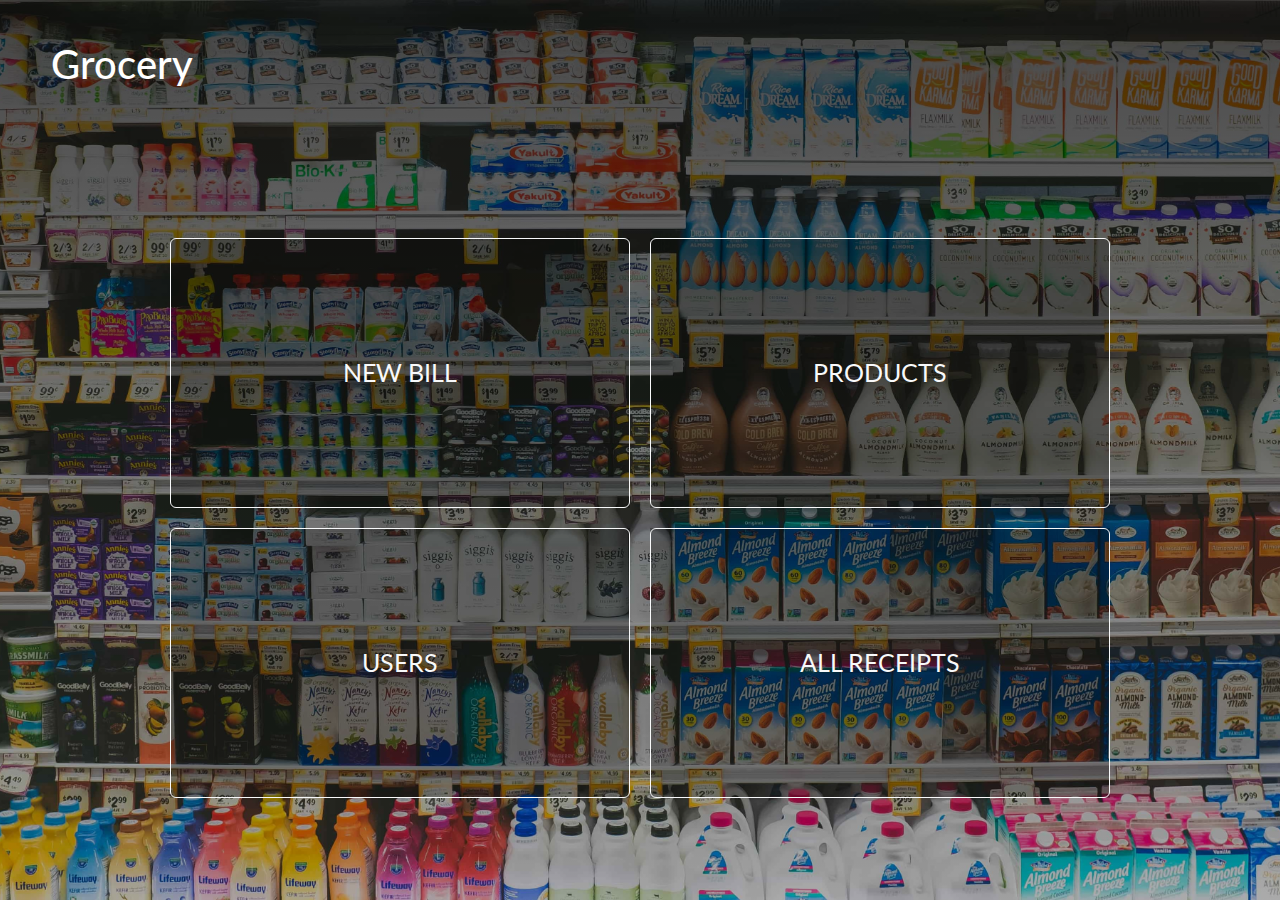
<file: templates/index.html>
<!DOCTYPE html>
<html lang="en">
  <head>
    <meta charset="UTF-8" />
    <meta name="viewport" content="width=device-width, initial-scale=1.0" />
    <link
      href="https://cdn.jsdelivr.net/npm/bootstrap@5.3.3/dist/css/bootstrap.min.css"
      rel="stylesheet"
      integrity="sha384-QWTKZyjpPEjISv5WaRU9OFeRpok6YctnYmDr5pNlyT2bRjXh0JMhjY6hW+ALEwIH"
      crossorigin="anonymous"
    />
    <link rel="stylesheet" href="/static/styles/style.css" class="css" />
    <title>Grocery App</title>
  </head>

  <body>
    <div class="heading">
      <h1>Grocery</h1>
    </div>
    <div class="actions">
      <div class="top">
        <a href="/new-receipt"
          ><button type="button" class="btn btn-outline-light">
            New Bill
          </button></a
        >
        <a href="/products"
          ><button type="button" class="btn btn-outline-light">
            Products
          </button></a
        >
      </div>

      <div class="bottom">
        <a href="/users">
          <button type="button" class="btn btn-outline-light">Users</button></a
        >
        <a href="/receipts"
          ><button type="button" class="btn btn-outline-light">
            All Receipts
          </button></a
        >
      </div>
    </div>
  </body>
</html>
</file>
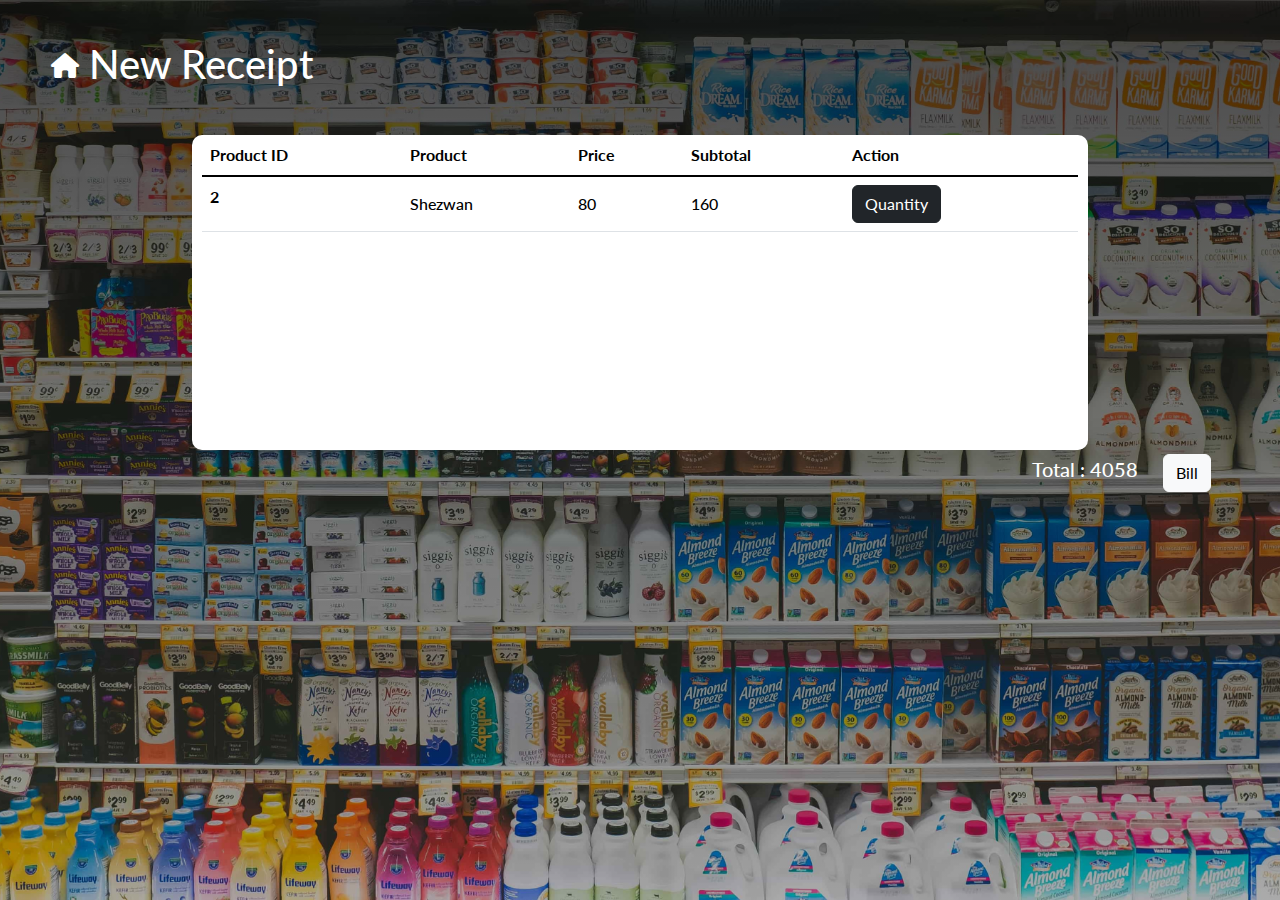
<file: templates/newreceipt.html>
<!DOCTYPE html>
<html lang="en">
  <head>
    <meta charset="UTF-8" />
    <meta name="viewport" content="width=device-width, initial-scale=1.0" />
    <link
      href="https://cdn.jsdelivr.net/npm/bootstrap@5.3.3/dist/css/bootstrap.min.css"
      rel="stylesheet"
      integrity="sha384-QWTKZyjpPEjISv5WaRU9OFeRpok6YctnYmDr5pNlyT2bRjXh0JMhjY6hW+ALEwIH"
      crossorigin="anonymous"
    />
    <link
      rel="stylesheet"
      href="https://cdnjs.cloudflare.com/ajax/libs/font-awesome/6.5.2/css/all.min.css"
    />
    <link rel="stylesheet" href="/static/styles/style.css" class="css" />

    <title>New Receipt</title>
  </head>
  <body>
    <div class="heading">
      <a href="/"><i class="fa-solid fa-house"></i></a>
      <h1>New Receipt</h1>
    </div>
    <div class="data new-top">
      <table class="table">
        <thead>
          <tr>
            <th scope="col">Product ID</th>
            <th scope="col">Product</th>
            <th scope="col">Price</th>
            <th scope="col">Subtotal</th>
            <th scope="col">Action</th>
          </tr>
        </thead>
        <tbody class="table-group-divider">
          <tr>
            <th scope="row">2</th>
            <td>Shezwan</td>
            <td>80</td>
            <td>160</td>
            <td>
              <button type="button" class="btn btn-dark">Quantity</button>
            </td>
          </tr>
        </tbody>
      </table>
    </div>

    <div class="total">
      <div>
        <h2>Total : 4058</h2>
      </div>
      <div>
        <button type="button" class="btn btn-light">Bill</button>
      </div>
    </div>
  </body>
</html>
</file>
<file: static/styles/style.css>
@import url("https://fonts.googleapis.com/css2?family=Lato:ital,wght@0,100;0,300;0,400;0,700;0,900;1,100;1,300;1,400;1,700;1,900&display=swap");

* {
  margin: 0;
  padding: 0;
  box-sizing: border-box;
  font-family: "Lato", sans-serif;
  font-weight: 500;
  font-style: normal;
}

body,
html {
  height: 100%;
  width: 100%;
  background-image: linear-gradient(rgba(0, 0, 0, 0.7), rgba(0, 0, 0, 0.292)),
    url(/static/background.jpg);
  background-repeat: no-repeat;
  background-size: cover;
  background-position: center;
  background-attachment: fixed;
}

.heading {
  display: flex;
  align-items: center;
  color: white;
  padding: 35px 4vw;
  height: 15vh;
  gap: 10px;
  /* min-height: 70px; */
}

.heading a {
  text-decoration: none;
}

.heading i {
  font-size: 25px;
  color: white;
}

.heading h1 {
  font-size: 40px;
}

.actions {
  height: 85vh;
  width: 100%;
  align-items: center;
  justify-content: center;
}

.top,
.bottom {
  height: 42.5vh;
  width: 100%;
  display: flex;
  justify-content: center;
}
.actions a {
  background-color: #00000042;
  margin: 10px;
  height: 30vh;
  width: 460px;
  font-size: 160%;
  text-transform: uppercase;
}
.actions button {
  height: 30vh;
  width: 100%;
  font-size: 1.55rem;
  text-transform: uppercase;
}
.top {
  align-items: flex-end;
}

.data {
  background-color: white;
  border-radius: 10px;
  color: black;
  justify-content: center;
  margin: auto;
  align-items: center;
  width: 70%;
  padding: 0px 10px;
}

.data th {
  color: black;
  font-weight: 650;
}
.data td {
  color: black;
  font-weight: 500;
  vertical-align: middle;
}

.data td button {
  margin-right: 5px;
}

.table td {
  border-top-color: rgba(43, 43, 43, 0.664);
}
.table thead th {
  border-bottom-color: rgba(43, 43, 43, 0.664);
}

.add button {
  height: 70px;
  width: 70px;
  border-radius: 50%;
  font-size: 30px;
  color: black;
  position: fixed;
  bottom: 7vh;
  right: 5vw;
  z-index: 5;
}

.search {
  display: flex;
  width: 70%;
  margin: 20px auto;
}
.form-control {
  margin-right: 5px;
  height: 40px;
  width: 70vw;
}

.new-top,
.new-bottom {
  height: 35vh;
  overflow: hidden;
  overflow-y: scroll;
  width: 70%;
  margin: auto;
}
.new-top::-webkit-scrollbar,
.new-bottom::-webkit-scrollbar,
body::-webkit-scrollbar {
  display: none;
}

.total {
  margin-right: 5vw;
  display: flex;
  height: 5vh;
  align-items: center;
  justify-content: end;
  padding-right: 5px;
  gap: 25px;
}

.total h2 {
  font-size: 20px;
  color: white;
}
.new-head {
  padding: 0 4vw;
  height: 10vh;
}

.diput {
  width: 468px;
  height: auto;
  margin-bottom: 10px;
}

@media screen and (max-width: 576px) {
  .diput {
    width: 90vw;
  }
}
</file>
